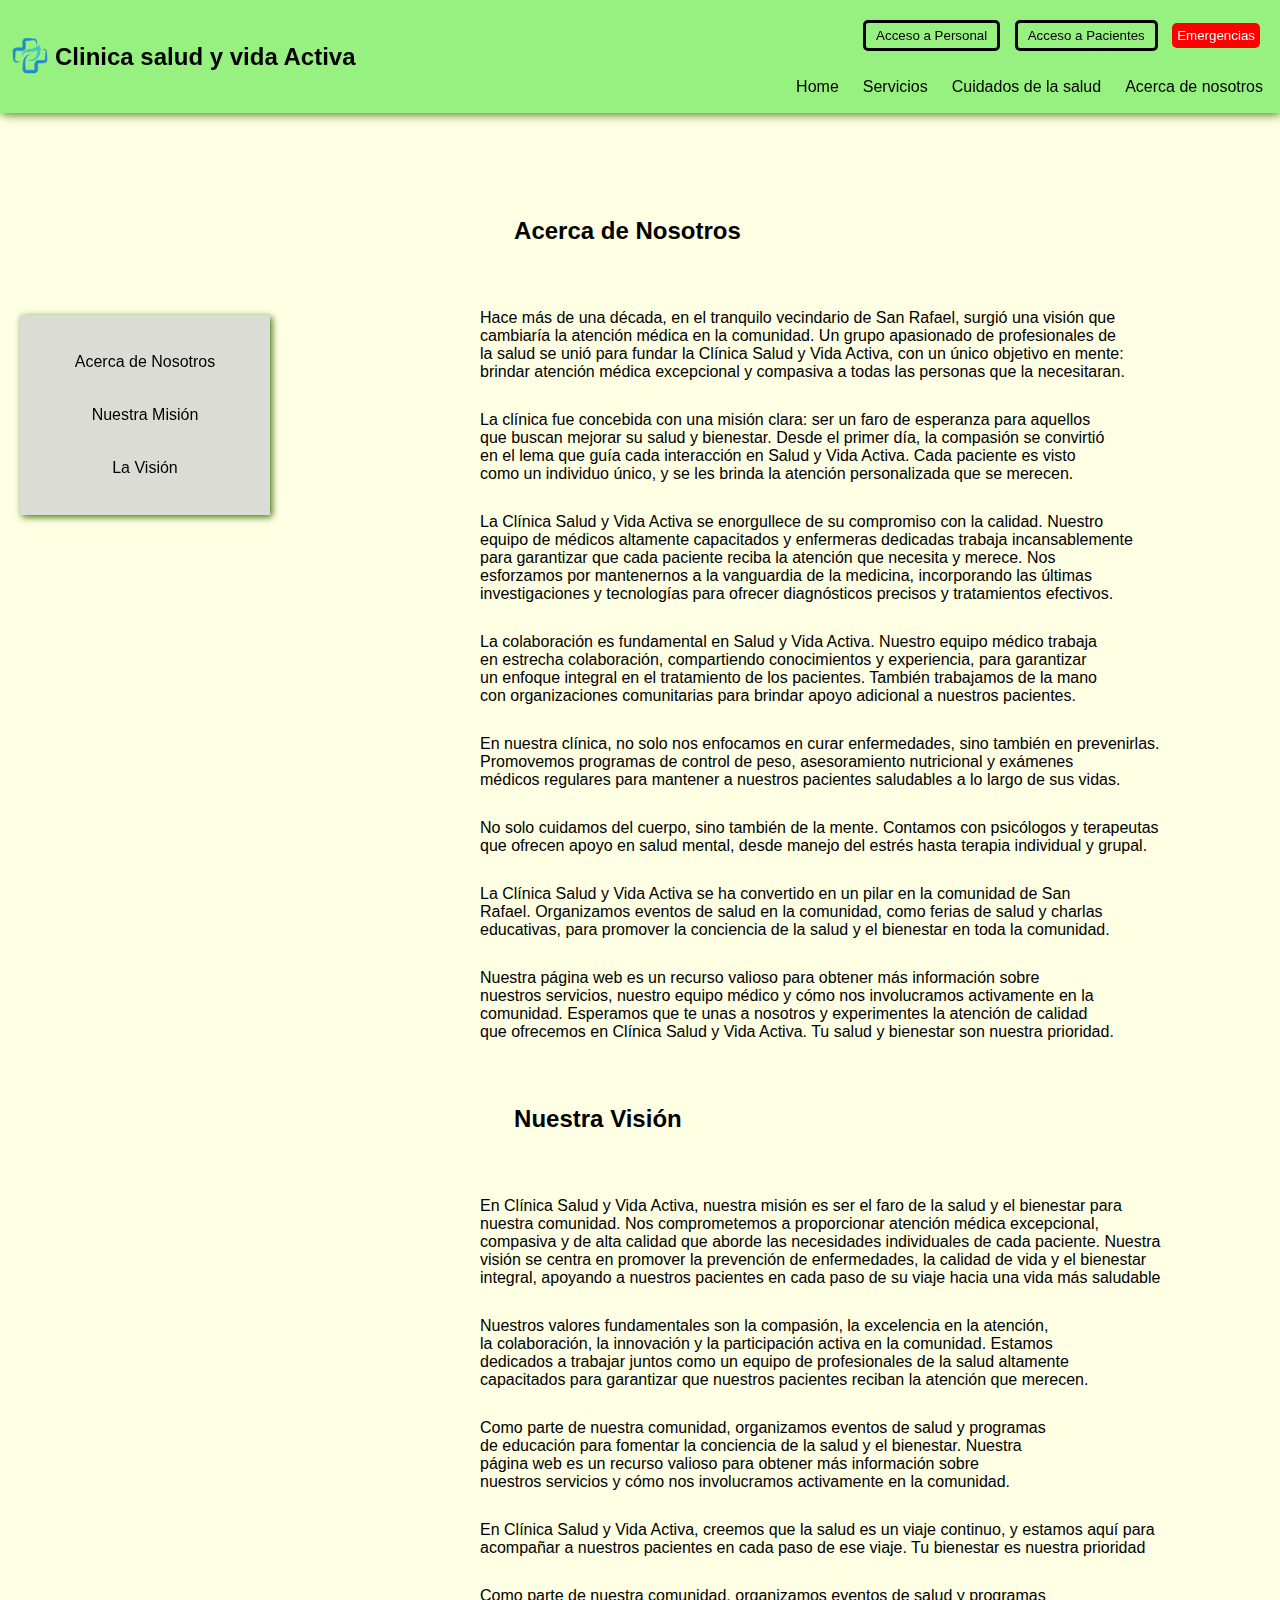
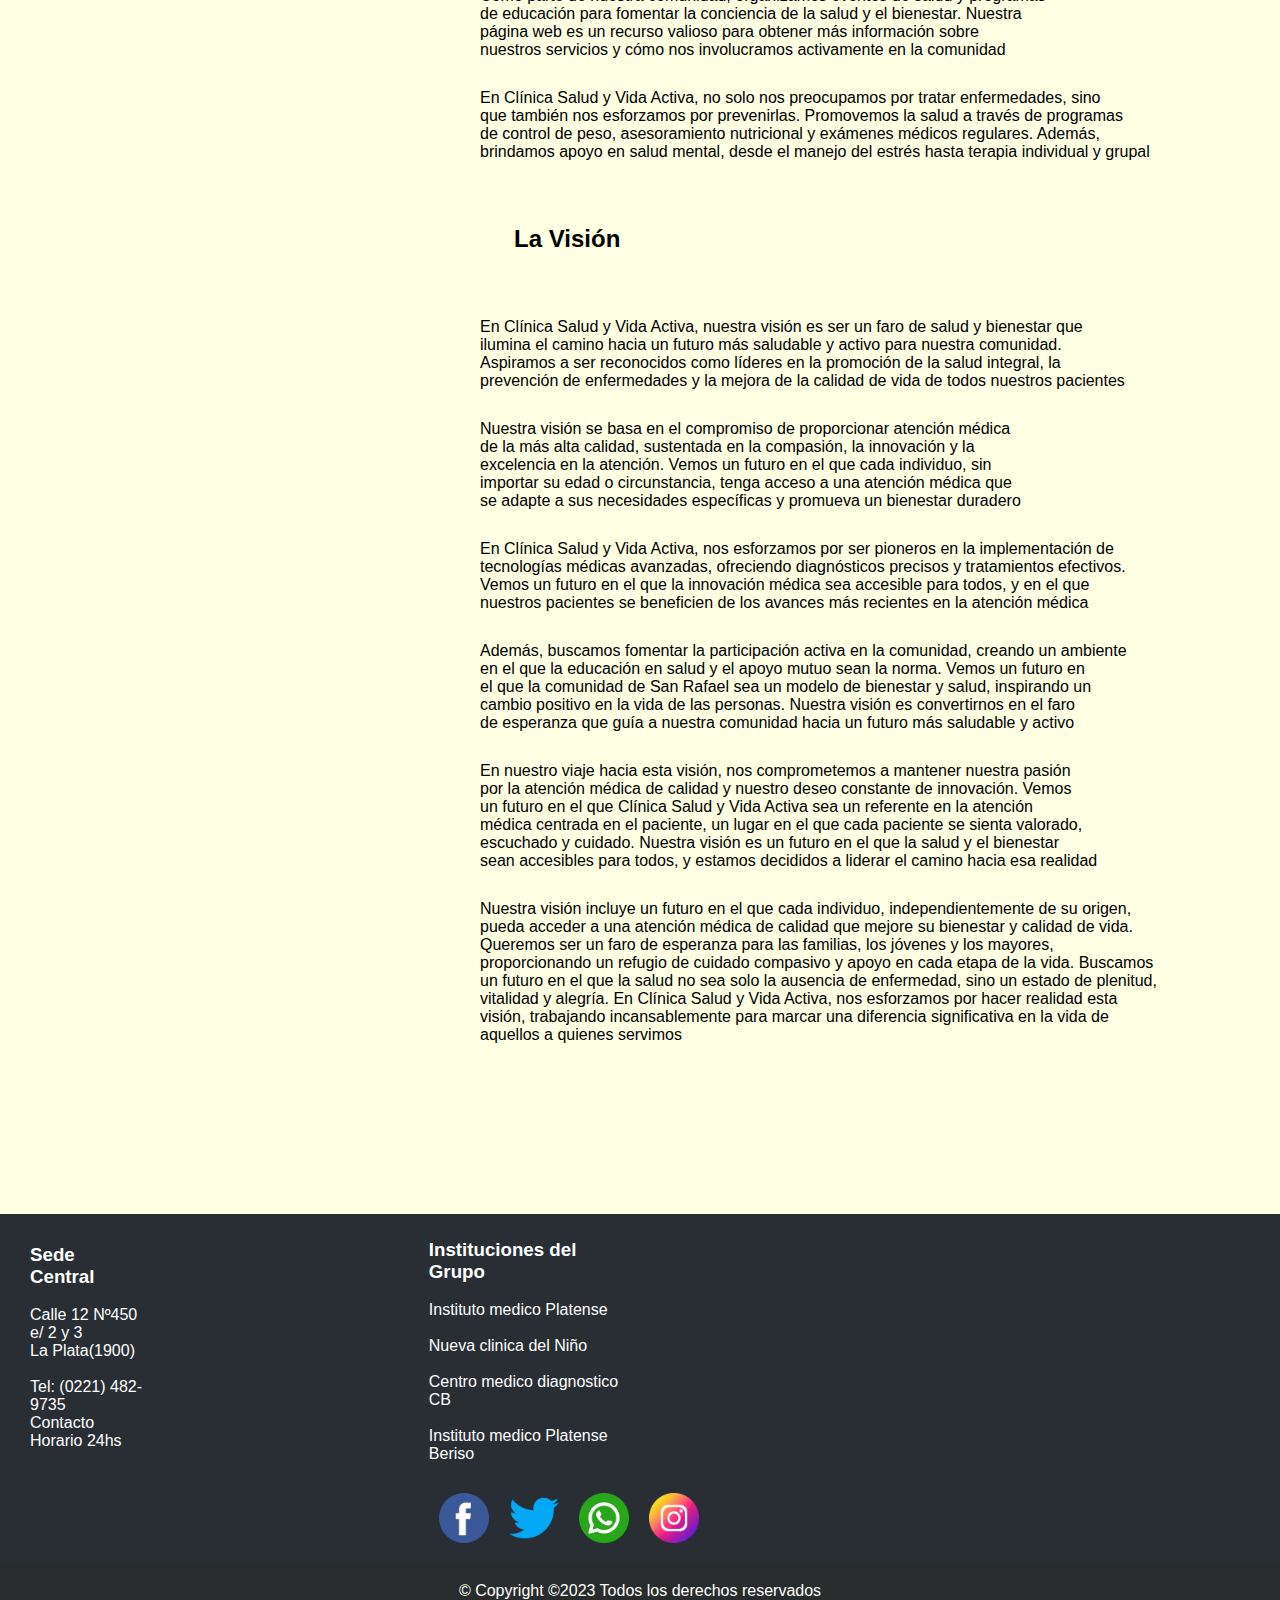
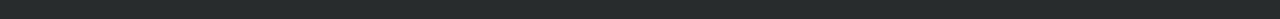
<file: nosotros.html>
<!DOCTYPE html>
<html lang="es">

<head>
    <meta charset="UTF-8">
    <meta name="viewport" content="width=device-width, initial-scale=1.0">
    <title>Clínica Salud y Vida Activa</title>
    <link rel="stylesheet" href="./nosotros.css">
    <link rel="shortcut icon" href="./Imagenes/Favicon/Favicon/favicon-32x32.png" type="image/x-icon">
</head>

<body>
    <header class="header">
        <div class="logo">
            <a href="./Index.html"><img
                    src="./Imagenes/cruz-medica-vector-diseno-logotipo-hospital_53876-136743-removebg-preview.png"
                    alt="" class="imglogo"></a>
            <a href="./Index.html">
                <h2 class="Titulo">Clinica salud y vida Activa</h2>
            </a>
        </div>
        <nav class="barnav">
            <div class="botonbarnav">
                <button class="boton-menu">Acceso a Personal</button>
                <button class="boton-menu">Acceso a Pacientes</button>
                <button class="emergencia">Emergencias</button>
            </div>
            <div class="barnav1">
                <a href="http://">Home</a>
                <a href="http://">Servicios</a>
                <a href="http://">Cuidados de la salud</a>
                <a href="nosotros.html">Acerca de nosotros</a>
            </div>
        </nav>
    </header>
    <main id="main">
        <div class="int_main">
            <div class="box">
                <div id="box">
                    <a href="#acerca"><p>Acerca de Nosotros</p></a>
                    <a href="#mision"><p>Nuestra Misi&oacute;n</p></a>
                    <a href="#vision"><p>La Visi&oacute;n </p></a>
                </div>
            </div>
            <div class="box2">
                <h2 id="acerca">Acerca de Nosotros</h2>
                <p>Hace más de una década, en el tranquilo vecindario de San Rafael, surgió una visión que cambiaría la atención médica en la comunidad. Un grupo apasionado de profesionales de la salud se unió para fundar la Clínica Salud y Vida Activa, con un único objetivo en mente: brindar atención médica excepcional y compasiva a todas las personas que la necesitaran.</p>
                <p>La clínica fue concebida con una misión clara: ser un faro de esperanza para aquellos que buscan mejorar su salud y bienestar. Desde el primer día, la compasión se convirtió en el lema que guía cada interacción en Salud y Vida Activa. Cada paciente es visto como un individuo único, y se les brinda la atención personalizada que se merecen.</p>
                <p>La Clínica Salud y Vida Activa se enorgullece de su compromiso con la calidad. Nuestro equipo de médicos altamente capacitados y enfermeras dedicadas trabaja incansablemente para garantizar que cada paciente reciba la atención que necesita y merece. Nos esforzamos por mantenernos a la vanguardia de la medicina, incorporando las últimas investigaciones y tecnologías para ofrecer diagnósticos precisos y tratamientos efectivos.</p>
                <p>La colaboración es fundamental en Salud y Vida Activa. Nuestro equipo médico trabaja en estrecha colaboración, compartiendo conocimientos y experiencia, para garantizar un enfoque integral en el tratamiento de los pacientes. También trabajamos de la mano con organizaciones comunitarias para brindar apoyo adicional a nuestros pacientes.</p>
                <p>En nuestra clínica, no solo nos enfocamos en curar enfermedades, sino también en prevenirlas. Promovemos programas de control de peso, asesoramiento nutricional y exámenes médicos regulares para mantener a nuestros pacientes saludables a lo largo de sus vidas.</p>
                <p>No solo cuidamos del cuerpo, sino también de la mente. Contamos con psicólogos y terapeutas que ofrecen apoyo en salud mental, desde manejo del estrés hasta terapia individual y grupal.</p>
                <p>La Clínica Salud y Vida Activa se ha convertido en un pilar en la comunidad de San Rafael. Organizamos eventos de salud en la comunidad, como ferias de salud y charlas educativas, para promover la conciencia de la salud y el bienestar en toda la comunidad.</p>
                <p>Nuestra página web es un recurso valioso para obtener más información sobre nuestros servicios, nuestro equipo médico y cómo nos involucramos activamente en la comunidad. Esperamos que te unas a nosotros y experimentes la atención de calidad que ofrecemos en Clínica Salud y Vida Activa. Tu salud y bienestar son nuestra prioridad.</p>
                <h2 id="mision">Nuestra Visi&oacute;n</h2>
                <p>En Clínica Salud y Vida Activa, nuestra misión es ser el faro de la salud y el bienestar para nuestra comunidad. Nos comprometemos a proporcionar atención médica excepcional, compasiva y de alta calidad que aborde las necesidades individuales de cada paciente. Nuestra visión se centra en promover la prevención de enfermedades, la calidad de vida y el bienestar integral, apoyando a nuestros pacientes en cada paso de su viaje hacia una vida más saludable</p>
                <p>Nuestros valores fundamentales son la compasión, la excelencia en la atención, la colaboración, la innovación y la participación activa en la comunidad. Estamos dedicados a trabajar juntos como un equipo de profesionales de la salud altamente capacitados para garantizar que nuestros pacientes reciban la atención que merecen.</p>
                <p>Como parte de nuestra comunidad, organizamos eventos de salud y programas de educación para fomentar la conciencia de la salud y el bienestar. Nuestra página web es un recurso valioso para obtener más información sobre nuestros servicios y cómo nos involucramos activamente en la comunidad.</p>
                <p>En Clínica Salud y Vida Activa, creemos que la salud es un viaje continuo, y estamos aquí para acompañar a nuestros pacientes en cada paso de ese viaje. Tu bienestar es nuestra prioridad</p>
                <p>Como parte de nuestra comunidad, organizamos eventos de salud y programas de educación para fomentar la conciencia de la salud y el bienestar. Nuestra página web es un recurso valioso para obtener más información sobre nuestros servicios y cómo nos involucramos activamente en la comunidad</p>
                <p>En Clínica Salud y Vida Activa, no solo nos preocupamos por tratar enfermedades, sino que también nos esforzamos por prevenirlas. Promovemos la salud a través de programas de control de peso, asesoramiento nutricional y exámenes médicos regulares. Además, brindamos apoyo en salud mental, desde el manejo del estrés hasta terapia individual y grupal</p>
                <h2 id="vision">La Visi&oacute;n </h2>
                <p>En Clínica Salud y Vida Activa, nuestra visión es ser un faro de salud y bienestar que ilumina el camino hacia un futuro más saludable y activo para nuestra comunidad. Aspiramos a ser reconocidos como líderes en la promoción de la salud integral, la prevención de enfermedades y la mejora de la calidad de vida de todos nuestros pacientes</p>
                <p>Nuestra visión se basa en el compromiso de proporcionar atención médica de la más alta calidad, sustentada en la compasión, la innovación y la excelencia en la atención. Vemos un futuro en el que cada individuo, sin importar su edad o circunstancia, tenga acceso a una atención médica que se adapte a sus necesidades específicas y promueva un bienestar duradero</p>
                <p>En Clínica Salud y Vida Activa, nos esforzamos por ser pioneros en la implementación de tecnologías médicas avanzadas, ofreciendo diagnósticos precisos y tratamientos efectivos. Vemos un futuro en el que la innovación médica sea accesible para todos, y en el que nuestros pacientes se beneficien de los avances más recientes en la atención médica</p>
                <p>Además, buscamos fomentar la participación activa en la comunidad, creando un ambiente en el que la educación en salud y el apoyo mutuo sean la norma. Vemos un futuro en el que la comunidad de San Rafael sea un modelo de bienestar y salud, inspirando un cambio positivo en la vida de las personas. Nuestra visión es convertirnos en el faro de esperanza que guía a nuestra comunidad hacia un futuro más saludable y activo</p>
                <p>En nuestro viaje hacia esta visión, nos comprometemos a mantener nuestra pasión por la atención médica de calidad y nuestro deseo constante de innovación. Vemos un futuro en el que Clínica Salud y Vida Activa sea un referente en la atención médica centrada en el paciente, un lugar en el que cada paciente se sienta valorado, escuchado y cuidado. Nuestra visión es un futuro en el que la salud y el bienestar sean accesibles para todos, y estamos decididos a liderar el camino hacia esa realidad</p>
                <p>Nuestra visión incluye un futuro en el que cada individuo, independientemente de su origen, pueda acceder a una atención médica de calidad que mejore su bienestar y calidad de vida. Queremos ser un faro de esperanza para las familias, los jóvenes y los mayores, proporcionando un refugio de cuidado compasivo y apoyo en cada etapa de la vida. Buscamos un futuro en el que la salud no sea solo la ausencia de enfermedad, sino un estado de plenitud, vitalidad y alegría. En Clínica Salud y Vida Activa, nos esforzamos por hacer realidad esta visión, trabajando incansablemente para marcar una diferencia significativa en la vida de aquellos a quienes servimos</p>
            </div>
        </div>
    </main>

    <footer class="footer">
        <div class="general">
            <div class="div1">
                <h3>Sede Central</h3>
                <br>
                <li>
                    Calle 12 Nº450 e/ 2 y 3
                    <br>
                    La Plata(1900)
                    <br>
                </li>
                <br>
                <ul>
                    <li>Tel: (0221) 482-9735</li>
                    <li>Contacto </li>
                    <li>Horario 24hs</li>
            </div>
            <div class="div2">
                <h3>Instituciones del Grupo</h3>
                <br>
                <li>Instituto medico Platense</li>
                <br>
                <li>Nueva clinica del Niño</li>
                <br>
                <li>Centro medico diagnostico CB</li>
                <br>
                <li>Instituto medico Platense Beriso</li>
                <div class="sociales">
                    <a href="https://www.facebook.com/" target="_blank"><img
                            src="./Imagenes/Iconos redes sociales/facebook.png" alt=""></a>
                    <a href="https://twitter.com/home" target="_blank"><img
                            src="./Imagenes/Iconos redes sociales/gorjeo.png" alt=""></a>
                    <a href="https://web.whatsapp.com/" target="_blank"><img
                            src="./Imagenes/Iconos redes sociales/whatsapp.png" alt=""></a>
                    <a href="https://www.instagram.com/" target="_blank"><img
                            src="./Imagenes/Iconos redes sociales/instagram.png" alt=""></a>
                </div>
            </div>
            <div class="mapa">
                <iframe
                    src="https://www.google.com/maps/embed?pb=!1m18!1m12!1m3!1d3271.195082297036!2d-57.94442092323122!3d-34.92664407462604!2m3!1f0!2f0!3f0!3m2!1i1024!2i768!4f13.1!3m3!1m2!1s0x95a2e89fd4d4d3e3%3A0x2b724c9451e723c7!2zQ2zDrW5pY2EgZGVsIE5pw7Fv!5e0!3m2!1ses-419!2sar!4v1696306378635!5m2!1ses-419!2sar"
                    width="200" height="200" style="border:0;" allowfullscreen="" loading="lazy"
                    referrerpolicy="no-referrer-when-downgrade"></iframe>
            </div>
        </div>
        <div class="derechos">
            <p>© Copyright ©2023 Todos los derechos reservados</p>
        </div>
    </footer>
</body>

</html>
</file>
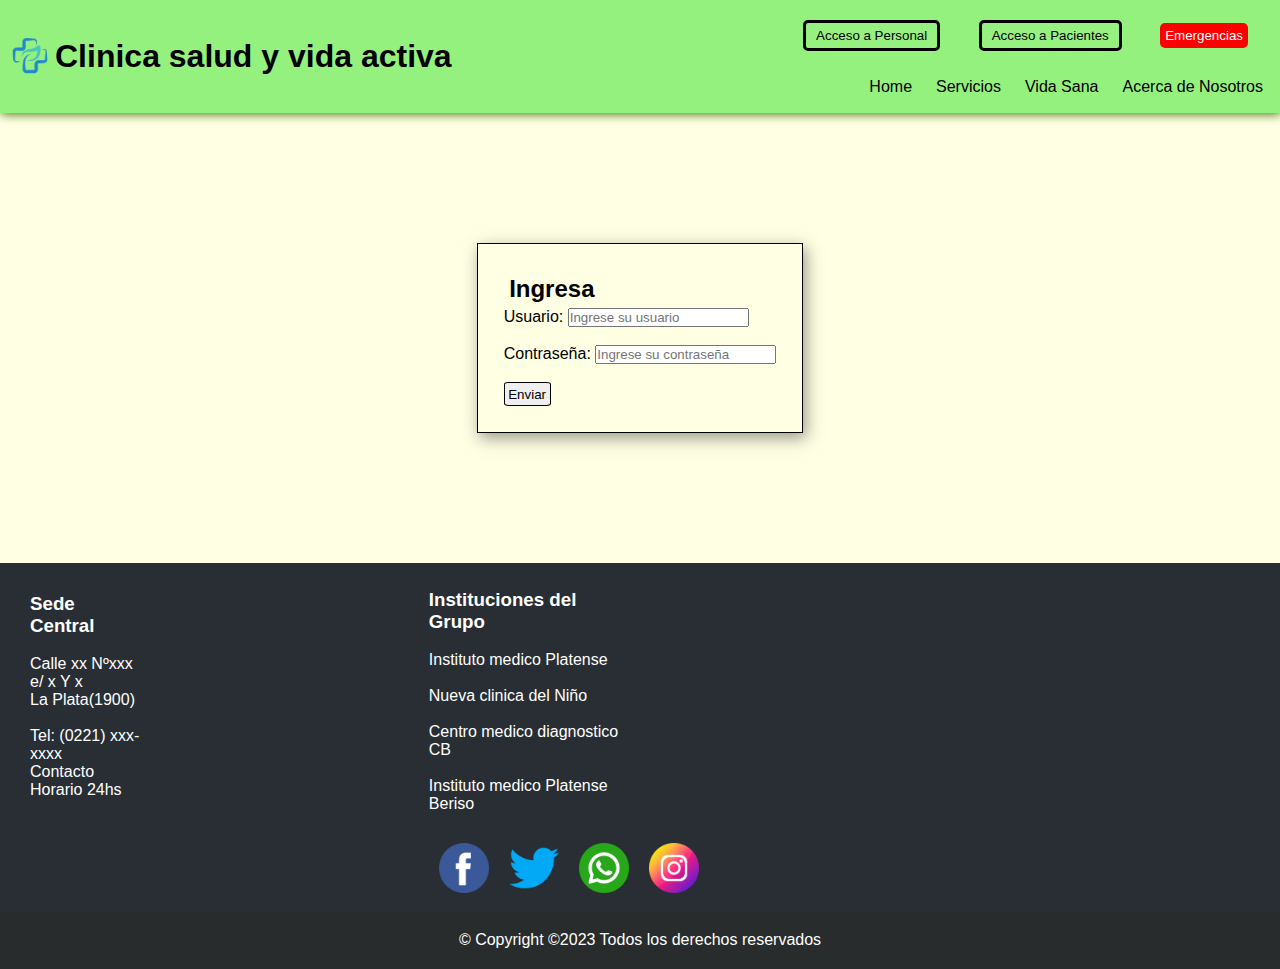
<file: FORMULARIO/formulario.html>
<!DOCTYPE html>
<html lang="en">
<head>
    <meta charset="UTF-8">
    <meta name="viewport" content="width=device-width, initial-scale=1.0">
    <title>Acesso a Pacientes</title>
    <link rel="stylesheet" href="../css/form.css">

</head>
<body>
    <header id="pepe" class="header">
        <div class="logo">
            <a href="../index.html"><img src="../Imagenes/cruz-medica-vector-diseno-logotipo-hospital_53876-136743-removebg-preview.png" alt="" class="imglogo"></a>
            <a href="../index.html"><h1 class="Titulo">Clinica salud y vida activa</h1></a>
        </div>
        <nav class="barnav">
            <div class="botonbarnav">
                <a href="../FORMULARIO/formulario.html"><button class="boton-menu">Acceso a Personal</button></a>
                <a href="../FORMULARIO/formulario.html"><button class="boton-menu">Acceso a Pacientes</button></a>
                <a href="../secciones/construccion.html"><button class="emergencia">Emergencias</button></a>
            </div>
            <div class="barnav1">
                <a href="../index.html">Home</a>
                <a href="../secciones/servicios.html">Servicios</a>
                <a href="../secciones/vidasana.html">Vida Sana</a>
                <a href="../secciones/nosotros.html">Acerca de Nosotros</a>
            </div>
        </nav>
    </header>
    <div class="form-c">
        <form id="form" onsubmit="return validar();">
            <h2>Ingresa</h2>
            <label for="usuario">Usuario: </label>
            <input type="text" name="usuario" id="usuario" value="" placeholder="Ingrese su usuario" />
            <div id="validar_usuario" style="color: red;">&nbsp</div>
            <label for="clave">Contraseña: </label>
            <input type="text" name="clave" id="clave" value="" placeholder="Ingrese su contraseña" /> 
            <div id="validar_clave" style="color: red;">&nbsp</div>
            <input id="enviar" type="submit" value="Enviar"></td>
        </form>
    </div>
        <footer class="footer">
            <div class="general">
                <div class="div1">
                    <h3>Sede Central</h3>
                <br>
                <li >
                    Calle xx Nºxxx e/ x Y x
                    <br>
                    La Plata(1900)
                    <br>
                </li>
                <br>
                <ul>
                    <li>Tel: (0221) xxx-xxxx</li>
                    <li>Contacto </li>
                    <li>Horario 24hs</li>
                </div>
                <div class="div2">
                    <h3>Instituciones del Grupo</h3>
                    <br>
                    <li>Instituto medico Platense</li>
                    <br>
                    <li>Nueva clinica del Niño</li>
                    <br>
                    <li>Centro medico diagnostico CB</li>
                    <br>
                    <li>Instituto medico Platense Beriso</li>
                    <div class="sociales">
                        <a href="https://www.facebook.com/" target="_blank"><img src="../Imagenes/Iconos redes sociales/facebook.png" alt=""></a>
                        <a href="https://twitter.com/home" target="_blank" ><img src="../Imagenes/Iconos redes sociales/gorjeo.png" alt=""></a>
                        <a href="https://web.whatsapp.com/" target="_blank"><img src="../Imagenes/Iconos redes sociales/whatsapp.png" alt=""></a>
                        <a href="https://www.instagram.com/" target="_blank" ><img src="../Imagenes/Iconos redes sociales/instagram.png" alt=""></a>
                    </div>
                </div>
                <div class="mapa">
                    <iframe src="https://www.google.com/maps/embed?pb=!1m18!1m12!1m3!1d3271.195082297036!2d-57.94442092323122!3d-34.92664407462604!2m3!1f0!2f0!3f0!3m2!1i1024!2i768!4f13.1!3m3!1m2!1s0x95a2e89fd4d4d3e3%3A0x2b724c9451e723c7!2zQ2zDrW5pY2EgZGVsIE5pw7Fv!5e0!3m2!1ses-419!2sar!4v1696306378635!5m2!1ses-419!2sar" width="200" height="200" style="border:0;" allowfullscreen="" loading="lazy" referrerpolicy="no-referrer-when-downgrade"></iframe>
                </div>
            </div>
            <div class="derechos">
                <p>© Copyright ©2023 Todos los derechos reservados</p>
            </div>
        </footer>
        <script src="./js/validar.js"></script>
</body>
</html>
</file>
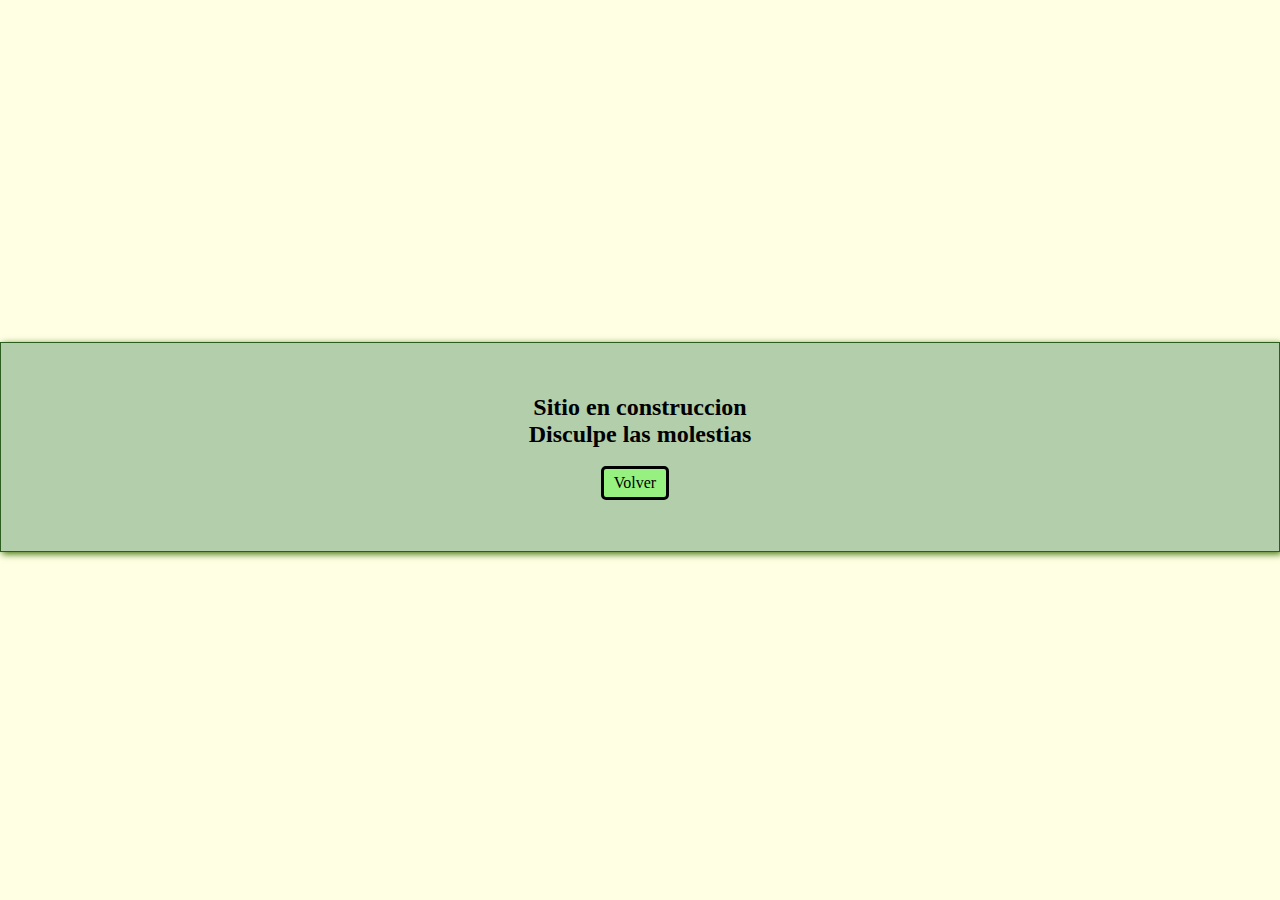
<file: secciones/construccion.html>
<!DOCTYPE html>
<html lang="en">
<head>
    <meta charset="UTF-8">
    <meta name="viewport" content="width=device-width, initial-scale=1.0">
    <title>Document</title>
    <link rel="stylesheet" href="../css/construccion.css">
    <link rel="shortcut icon" href="../Imagenes/Favicon/Favicon/favicon-32x32.png" type="image/x-icon">
</head>
<body>
    
    <main id="const">
            <h2>Sitio  en construccion</h2>
            <h2>Disculpe las molestias</h2>
            <br>
            <a href="../index.html">Volver</a>
        </div>
    </main>
</body>
</html>
</file>
<file: nosotros.css>
* {
    margin: 0;
    padding: 0;
    font-family: sans-serif;
}

html{
    scroll-behavior: smooth;
    scroll-padding: 10rem;
}

body {
    background-color: #ffffe4;
}

header {
    background-color: #96f180;
    display: flex;
    justify-content: space-between;
    align-items: center;
    padding: 5px;
    box-shadow: 1px 1px 10px rgb(60, 114, 6);
    position: sticky;
    top: 0;
}

.logo {
    display: flex;
    align-items: center;
}

.logo img {
    height: 50px;
    transition: 0.3s;
}

.logo a {
    color: black;
    text-decoration: none;
}

.logo img:hover {
    transform: scale(1.2);
}

.barnav {
    display: flex;
    flex-direction: column;
    align-items: end;
}

.barnav a {
    color: black;
    text-decoration: none;
    padding: 7px;
    transition: 0.3s;
    margin: 5px;
}

.barnav1 {
    display: flex;
}

.barnav1 a:hover {
    border-radius: 5px;
    background-color: #e5fccb;
    transform: scale(1.1);
}
.boton{
    display: flex;
}

.botonbarnav{
    margin-top: 15px;
    margin-bottom:15px;
    margin-right: 15px;
}

.boton-menu {
    background-color: #96f180;
    color: black;
    border: solid;
    padding: 5px 10px;
    cursor: pointer;
    margin-right: 10px;
    border-radius: 5px;
}

.emergencia{
    background-color: red;
    border: none;
    border-radius: 5px;
    color: white;
    padding: 5px;
    cursor: pointer;

}

.general{
    display: flex;
    background-color: #282e34;
    color: white;
    list-style: none;
    justify-content: space-evenly;
}

.general .div1{
    box-sizing: border-box;
    margin: 15px;
    padding: 15px;

}

.general .div1 ul{
    list-style: none;
}

.div2 {
    box-sizing: border-box;
    padding: 2%;
    padding-left: 20%;;
}

.mapa{
    box-sizing: border-box;
    padding: 2%;
    padding-left: 25em;
}
.sociales{
    display: flex
}

.sociales img{
    height: 50px;
}

.sociales a{
    padding: 5%;
    margin-top: 10%;
    margin-bottom: -10%;
}

.derechos{
    background-color: #292c2c;
    color: white;
    align-items: center;
}
.derechos p{
    padding: 1.5%;
    display: flex;
    justify-content: center;
}

.int_main{
    margin: 10px;
    padding: 10px;
    display : flex;
    gap: 60px;
}

.box{
    width: 200px;
    max-height: 150px;
    display: flex;
    flex-direction: column;
    justify-content: space-around;
    align-items: center;
    position: sticky;
    padding: 25px;
    top: 35%;
    background-color: #dadad5ef;
    box-shadow: 2px 2px  7px  rgb(60, 114, 6);
}


#box{
    display: flex;
    flex-direction: column;
    gap: 35px;
    width: fit-content;
    text-align: center;
}


.box a{
    width: 100%;
    text-decoration: none;
    color: black;
    transition: 0.5s;
}

.box a:hover{
    transform: scale(1.2);
    border-radius: 5px;
    background-color: #85ee65;
}

.box2{
    max-width: 55%;
    margin-left: 150px;
    margin-top: 50px;
    display: flex;
    flex-direction: column;
    gap: 30px;
    margin-bottom: 150px;
}

.box2 p{
    text-wrap: balance;
}

.box2 h2{
    padding: 5%;
}

/*  @MEDIA ---------------------------------  */

@media (max-width: 400px) {
    header {
        flex-direction: column;
    }

    .barnav{
        display: flex;
        flex-direction: column-reverse;
        align-items: center;
    }
    .barnav1 a {
        font-size: 0.7rem;
    }
    .botonbarnav .emergencia , .boton-menu{
        font-size: 0.7rem;
    }
    
    .botonbarnav{
        margin-right: 0px;
    }

    .footer .general{
        display: flex;
        flex-direction: column;
        align-items: center;
    }
    
    .sociales a{
        padding: 16%;
        margin-left: -25%;
        margin-top: 0.5%;
    }
    
    .mapa{
        display: none;
    }
}
</file>
<file: css/form.css>
*{
    margin: 0%;
    padding: 0%;
    font-family: system-ui, -apple-system, BlinkMacSystemFont, 'Segoe UI', Roboto, Oxygen, Ubuntu, Cantarell, 'Open Sans', 'Helvetica Neue', sans-serif ;
}

body {
    background-color: #ffffe4;
}

#form{
    border: 1px solid black;
    margin: 2rem;
    padding: 2%;
    box-shadow: 3px 5px 15px rgba(51, 51, 51 , 0.5);
}

.form-c{
    display: flex;
    justify-content: center;
    align-items: center;
    height: 50vh;
}

h2{
    padding: 2%;
}

#enviar{
    padding: 1.3%;
    border-radius: 10%;
    border: 1px solid black
}

html{
    scroll-behavior: smooth;
    scroll-padding: 10rem;
}


* {
    margin: 0;
    padding: 0;
    font-family: sans-serif;
    box-sizing: border-box;
}

body {
    background-color: #ffffe4;
}


header {
    background-color: hsl(108, 80%, 72%);
    display: flex;
    justify-content: space-between;
    align-items: center;
    padding: 5px;
    box-shadow: 1px 1px 10px rgb(60, 114, 6);
    position: sticky;
    z-index: 4;
}

.logo {
    display: flex;
    align-items: center;
}

.logo img {
    height: 50px;
    transition: 0.3s;
}

.logo a {
    color: black;
    text-decoration: none;
}

.logo img:hover {
    transform: scale(1.2);
}

.barnav {
    display: flex;
    flex-direction: column;
    align-items: end;
}

.barnav a {
    color: black;
    text-decoration: none;
    padding: 7px;
    transition: 0.3s;
    margin: 5px;
}

.barnav1 {
    display: flex;
}

.barnav1 a:hover {
    border-radius: 5px;
    background-color: #e5fccb;
    transform: scale(1.1);
}
.boton{
    display: flex;
}

.botonbarnav{
    margin-top: 15px;
    margin-bottom:15px;
    margin-right: 15px;
}

.boton-menu {
    background-color: #96f180;
    color: black;
    border: solid;
    padding: 5px 10px;
    cursor: pointer;
    margin-right: 10px;
    border-radius: 5px;
}

.emergencia{
    background-color: red;
    border: none;
    border-radius: 5px;
    color: white;
    padding: 5px;
    cursor: pointer;

}

.general{
    display: flex;
    background-color: #282e34;
    color: white;
    list-style: none;
    justify-content: space-evenly;
}

.general .div1{
    box-sizing: border-box;
    margin: 15px;
    padding: 15px;

}

.general .div1 ul{
    list-style: none;
}

.div2 {
    box-sizing: border-box;
    padding: 2%;
    padding-left: 20%;
}

.mapa{
    padding: 2%;
    padding-left: 25em;
}
.sociales{
    display: flex
}

.sociales img{
    height: 50px;
}

.sociales a{
    padding: 5%;
    margin-top: 10%;
    margin-bottom: -10%;
}

.derechos{
    background-color: #292c2c;
    color: white;
    align-items: center;
}
.derechos p{
    padding: 1.5%;
    display: flex;
    justify-content: center;
}
</file>
<file: css/construccion.css>
*{
    margin: 0%;
    padding: 0%;
    box-sizing: border-box;
    background-color:   #ffffe4;
}




#const{
    display: flex;
    flex-direction: column;
    justify-content: center;
    align-items: center;
    margin-top: 38vh;
    background-color:#b2ceab ;
    padding: 4%;
    border: 1px solid #2c5f1f;
    box-shadow: 2px 2px 7px  rgb(60, 114, 6 );
}


#const h2{
    background-color:#b2ceab ;
}

#const a{
    text-decoration: none;
    background-color: #96f180;
    color: black;
    border: solid;
    padding: 5px 10px;
    cursor: pointer;
    margin-right: 10px;
    border-radius: 5px;
    transition: 0.5s;
}

#const a:hover{
    transform: scale(1.2);
}
</file>
